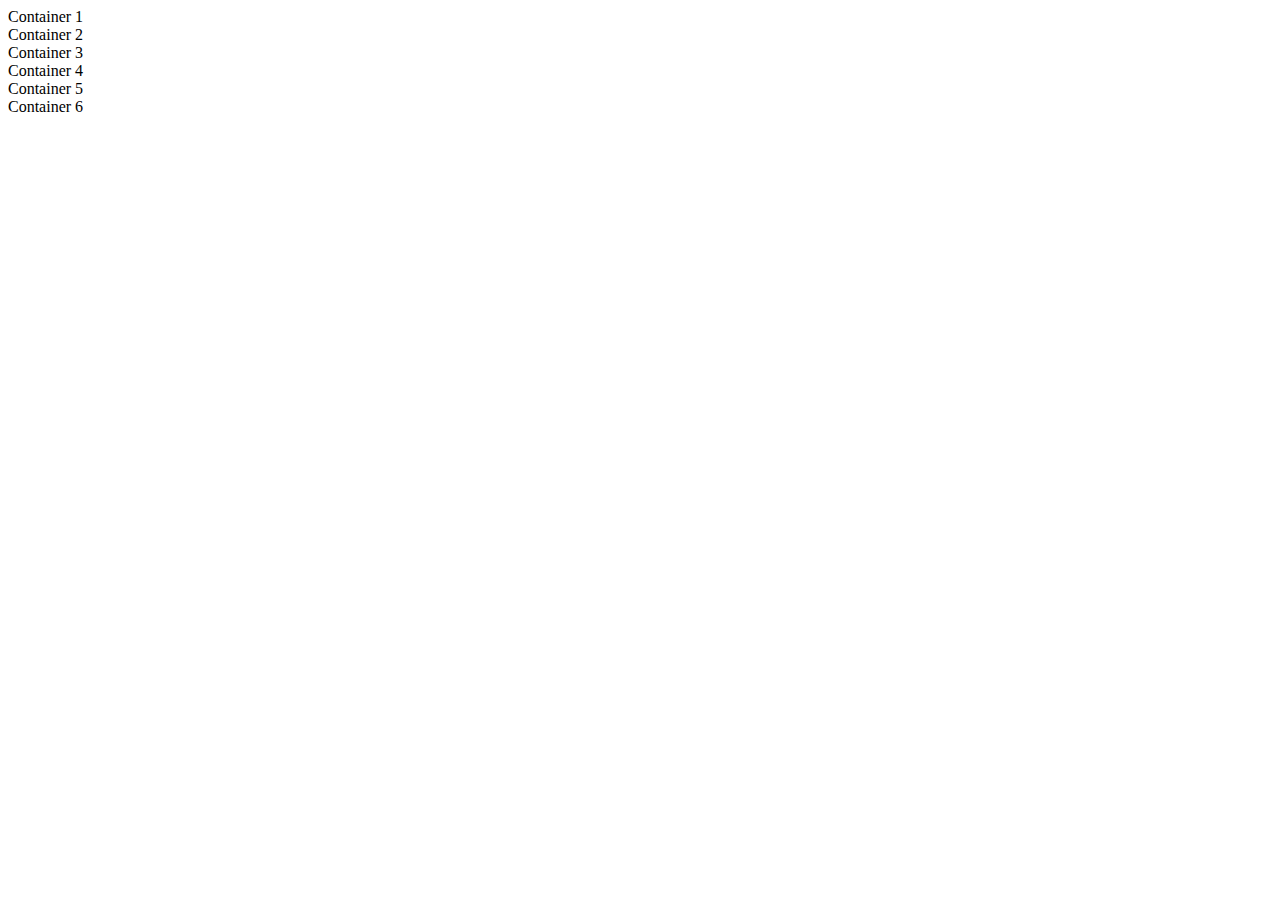
<file: web1/web/index.html>
<!DOCTYPE html>
<!--
To change this license header, choose License Headers in Project Properties.
To change this template file, choose Tools | Templates
and open the template in the editor.
-->
<html>
    <head>
        <title>TODO supply a title</title>
        <meta charset="UTF-8">
        <meta name="viewport" content="width=device-width, initial-scale=1.0">
    </head>
    <body>
        <div>Container 1</div>
        <div>Container 2</div>
        <div>Container 3</div>
        <div>Container 4</div>
        <div>Container 5</div>
        <div>Container 6</div>
    </body>
</html>
</file>
